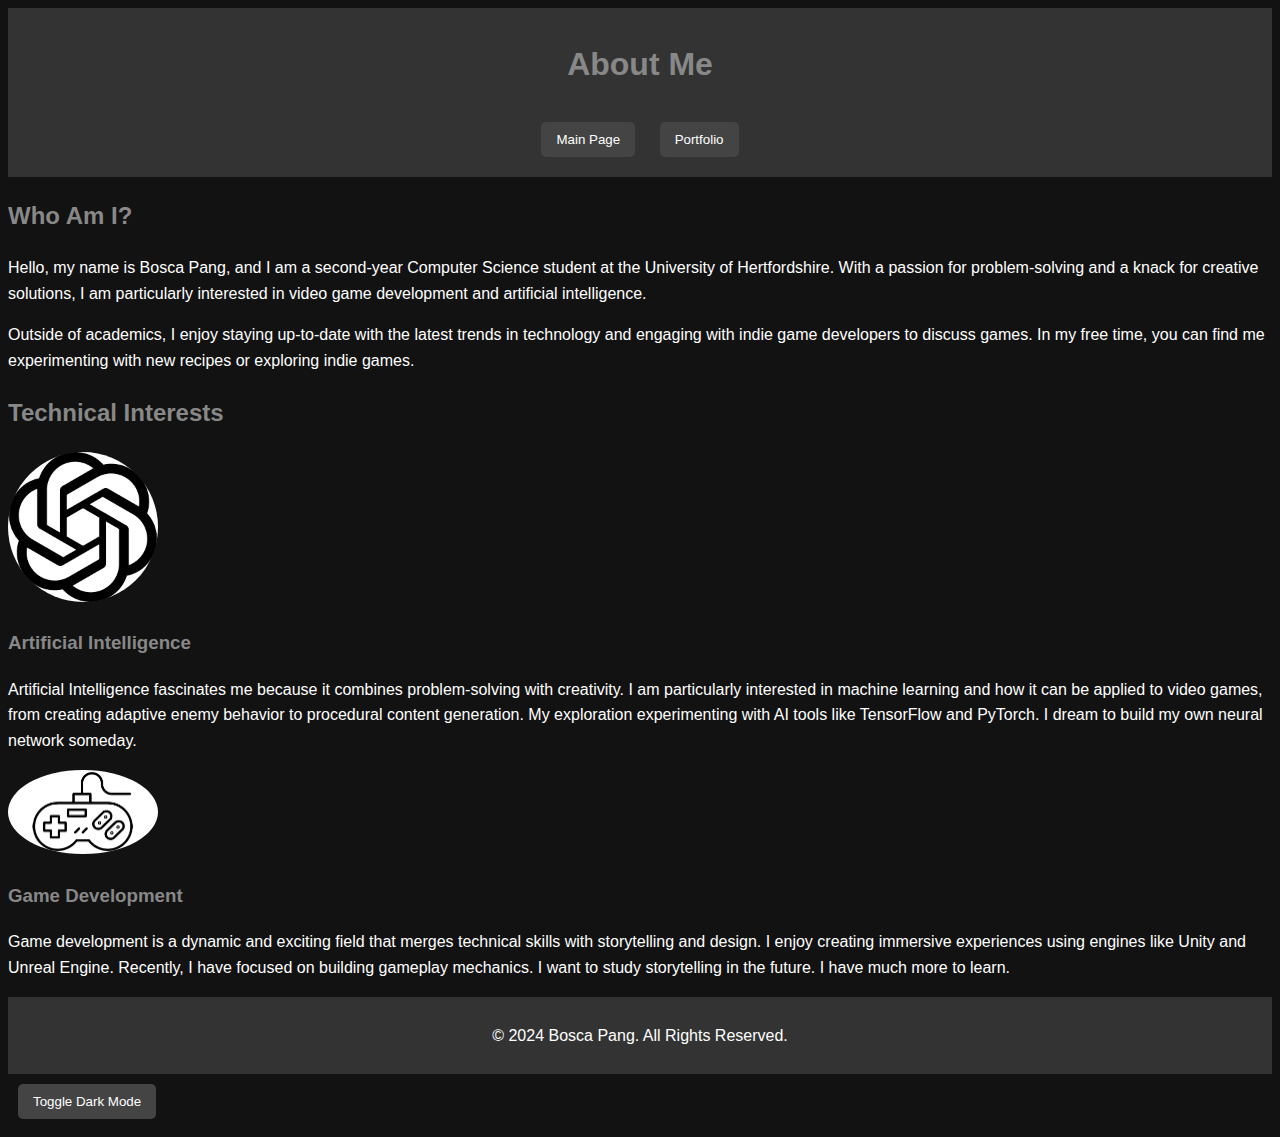
<file: about.html>
<!DOCTYPE html>
<html lang="en">
<head>
    <meta charset="UTF-8">
    <meta name="viewport" content="width=device-width, initial-scale=1.0">
    <title>About Me - Bosca Pang</title>
    <link rel="stylesheet" href="styles.css">
    <style>
        body.dark-mode {
            background-color: #121212;
            color: #ffffff;
        }
        body.light-mode {
            background-color: #ffffff;
            color: #000000;
        }
        header h1, h2, h3 {
            color: #888888; /* Neutral grey for good contrast */
        }
        .btn {
            padding: 10px 15px;
            margin: 10px;
            border: none;
            cursor: pointer;
            background-color: #444;
            color: #fff;
            border-radius: 5px;
            transition: background-color 0.3s ease;
        }
        .btn:hover {
            background-color: #555;
        }
    </style>
</head>
<body class="dark-mode">
    <header>
        <h1>About Me</h1>
        <div class="main-buttons">
            <button class="btn" onclick="window.location.href='main.html'">Main Page</button>
            <button class="btn" onclick="window.location.href='portfolio.html'">Portfolio</button>
        </div>
    </header>
    <main>
        <section>
            <h2>Who Am I?</h2>
            <p>Hello, my name is Bosca Pang, and I am a second-year Computer Science student at the University of Hertfordshire. With a passion for problem-solving and a knack for creative solutions, I am particularly interested in video game development and artificial intelligence.</p>
  <p>
                Outside of academics, I enjoy staying up-to-date with the latest trends in technology and engaging with indie game developers to discuss games. In my free time, you can find me experimenting with new recipes or exploring indie games.
            </p>
            </section>
        <section>
            <h2>Technical Interests</h2>
            <div>
                <img src="ai_placeholder.jpg" alt="Your Picture" class="profile-image">
                <h3>Artificial Intelligence</h3>
                <p>Artificial Intelligence fascinates me because it combines problem-solving with creativity. I am particularly interested in machine learning and how it can be applied to video games, from creating adaptive enemy behavior to procedural content generation. My exploration experimenting with AI tools like TensorFlow and PyTorch. I dream to build my own neural network someday.</p>
            </div>
            <div>
                <img src="game_dev_placeholder.jpg" alt="Your Picture" class="profile-image">
                <h3>Game Development</h3>
                <p>Game development is a dynamic and exciting field that merges technical skills with storytelling and design. I enjoy creating immersive experiences using engines like Unity and Unreal Engine. Recently, I have focused on building gameplay mechanics. I want to study storytelling in the future. I have much more to learn.</p>
            </div>
        </section>
    </main>
    <footer>
        <p>&copy; 2024 Bosca Pang. All Rights Reserved.</p>
    </footer>
    <button class="btn" onclick="toggleDarkMode()">Toggle Dark Mode</button>
    <script>
        function toggleDarkMode() {
            const body = document.body;
            if (body.classList.contains('dark-mode')) {
                body.classList.remove('dark-mode');
                body.classList.add('light-mode');
            } else {
                body.classList.remove('light-mode');
                body.classList.add('dark-mode');
            }
        }
    </script>
</body>
</html>
</file>
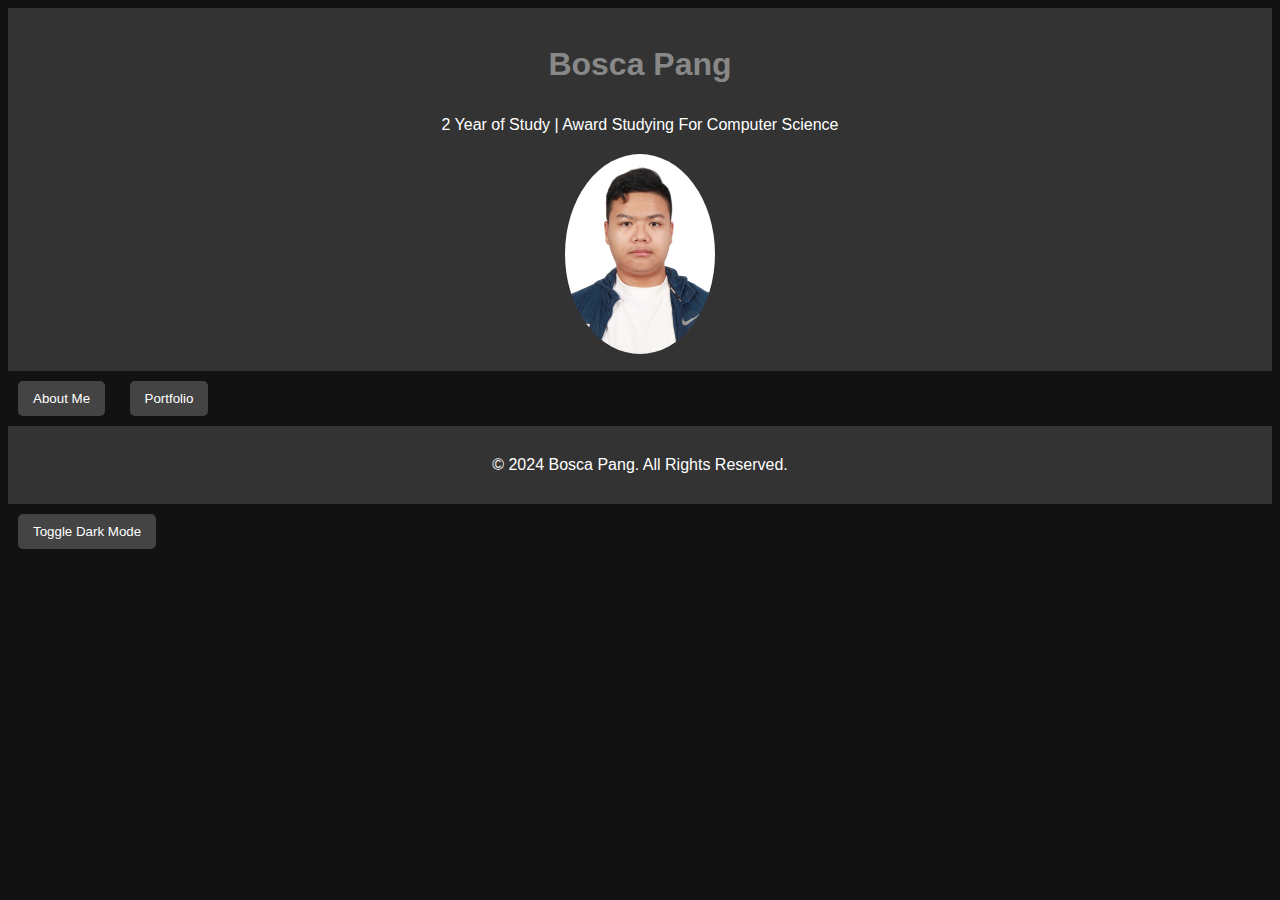
<file: Main.html>
<!DOCTYPE html>
<html lang="en">
<head>
    <meta charset="UTF-8">
    <meta name="viewport" content="width=device-width, initial-scale=1.0">
    <title>Main Page - Bosca Pang</title>
    <link rel="stylesheet" href="styles.css">
    <style>
        body.dark-mode {
            background-color: #121212;
            color: #ffffff;
        }
        body.light-mode {
            background-color: #ffffff;
            color: #000000;
        }
        header h1, h2, h3 {
            color: #888888; /* Neutral grey for good contrast */
        }
        .btn {
            padding: 10px 15px;
            margin: 10px;
            border: none;
            cursor: pointer;
            background-color: #444;
            color: #fff;
            border-radius: 5px;
            transition: background-color 0.3s ease;
        }
        .btn:hover {
            background-color: #555;
        }
    </style>
</head>
<body class="dark-mode">
    <header>
        <h1>Bosca Pang</h1>
        <p>2 Year of Study | Award Studying For Computer Science</p>
        <img src="placeholder.jpg" alt="Your Picture" class="profile-image">
    </header>
    <main>
        <div class="main-buttons">
            <button class="btn" onclick="window.location.href='about.html'">About Me</button>
            <button class="btn" onclick="window.location.href='portfolio.html'">Portfolio</button>
        </div>
    </main>
    <footer>
        <p>&copy; 2024 Bosca Pang. All Rights Reserved.</p>
    </footer>
    <button class="btn" onclick="toggleDarkMode()">Toggle Dark Mode</button>
    <script>
        function toggleDarkMode() {
            const body = document.body;
            if (body.classList.contains('dark-mode')) {
                body.classList.remove('dark-mode');
                body.classList.add('light-mode');
            } else {
                body.classList.remove('light-mode');
                body.classList.add('dark-mode');
            }
        }
    </script>
</body>
</html>
</file>
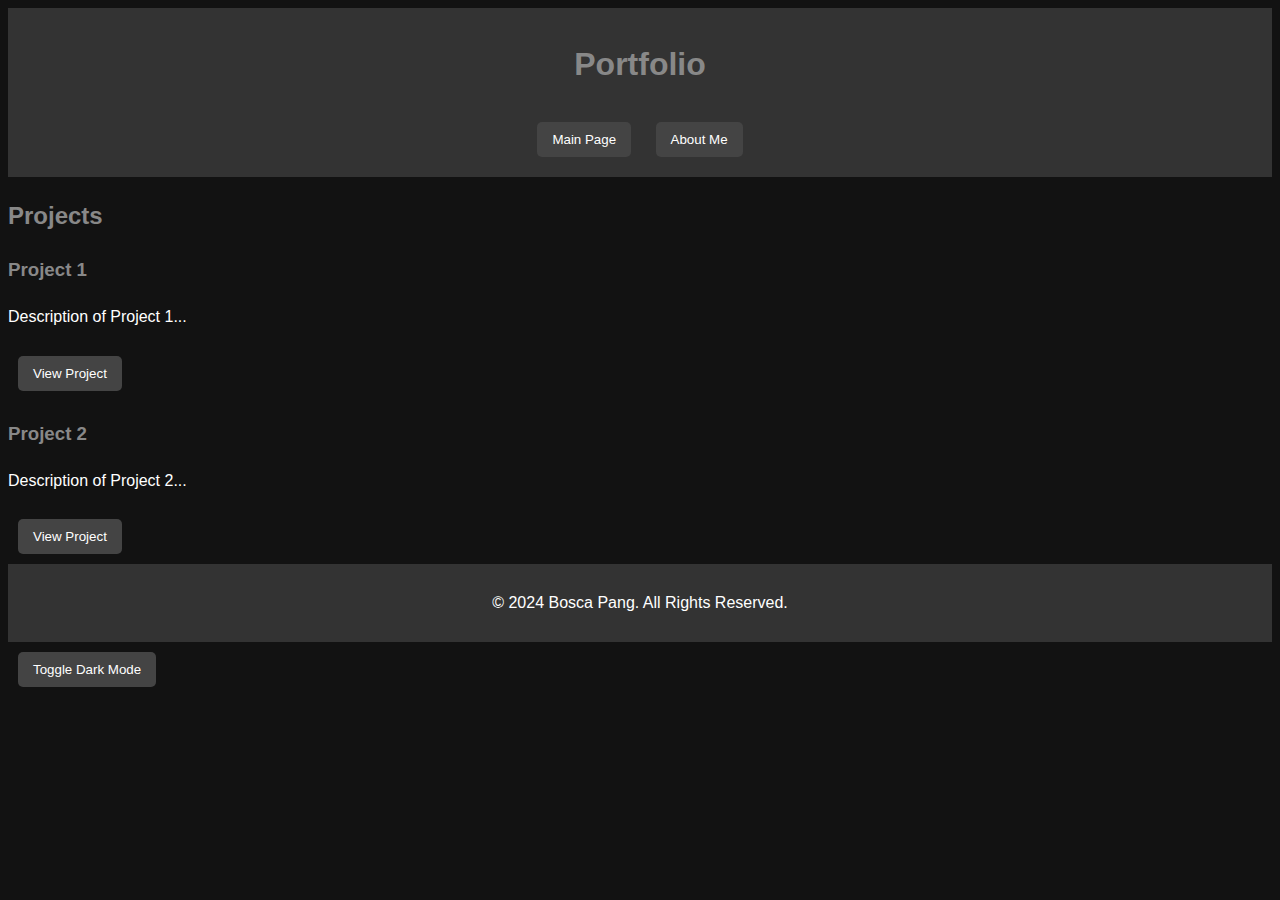
<file: portfolio.html>
<!DOCTYPE html>
<html lang="en">
<head>
    <meta charset="UTF-8">
    <meta name="viewport" content="width=device-width, initial-scale=1.0">
    <title>Portfolio - Bosca Pang</title>
    <link rel="stylesheet" href="styles.css">
    <style>
        body.dark-mode {
            background-color: #121212;
            color: #ffffff;
        }
        body.light-mode {
            background-color: #ffffff;
            color: #000000;
        }
        header h1, h2, h3 {
            color: #888888; /* Neutral grey for good contrast */
        }
        .btn {
            padding: 10px 15px;
            margin: 10px;
            border: none;
            cursor: pointer;
            background-color: #444;
            color: #fff;
            border-radius: 5px;
            transition: background-color 0.3s ease;
        }
        .btn:hover {
            background-color: #555;
        }
    </style>
</head>
<body class="dark-mode">
    <header>
        <h1>Portfolio</h1>
        <div class="main-buttons">
            <button class="btn" onclick="window.location.href='main.html'">Main Page</button>
            <button class="btn" onclick="window.location.href='about.html'">About Me</button>
        </div>
    </header>
    <main>
        <section>
            <h2>Projects</h2>
            <div>
                <h3>Project 1</h3>
                <p>Description of Project 1...</p>
                <button class="btn" onclick="window.location.href='project1.html'">View Project</button>
            </div>
            <div>
                <h3>Project 2</h3>
                <p>Description of Project 2...</p>
                <button class="btn" onclick="window.location.href='project2.html'">View Project</button>
            </div>
        </section>
    </main>
    <footer>
        <p>&copy; 2024 Bosca Pang. All Rights Reserved.</p>
    </footer>
    <button class="btn" onclick="toggleDarkMode()">Toggle Dark Mode</button>
    <script>
        function toggleDarkMode() {
            const body = document.body;
            if (body.classList.contains('dark-mode')) {
                body.classList.remove('dark-mode');
                body.classList.add('light-mode');
            } else {
                body.classList.remove('light-mode');
                body.classList.add('dark-mode');
            }
        }
    </script>
</body>
</html>
</file>
<file: styles.css>
body {
    background-color: #f0f0f0;
    color: #333;
    font-family: Arial, sans-serif;
    line-height: 1.6;
}
header, footer {
    text-align: center;
    background-color: #333;
    color: #fff;
    padding: 10px 0;
}
h1, h2, h3 {
    color: #222;
}
.profile-image {
    width: 150px;
    height: auto;
    border-radius: 50%;
}
.interest-image {
    width: 200px;
    height: auto;
}
a, button {
    color: #007BFF;
    text-decoration: none;
}
a:hover, button:hover {
    text-decoration: underline;
}
.popup {
    display: none;
    position: fixed;
    top: 50%;
    left: 50%;
    transform: translate(-50%, -50%);
    background-color: #fff;
    border: 1px solid #ccc;
    box-shadow: 0 4px 8px rgba(0, 0, 0, 0.2);
    z-index: 1000;
    padding: 20px;
}
.popup-content {
    color: #333;
}
</file>
